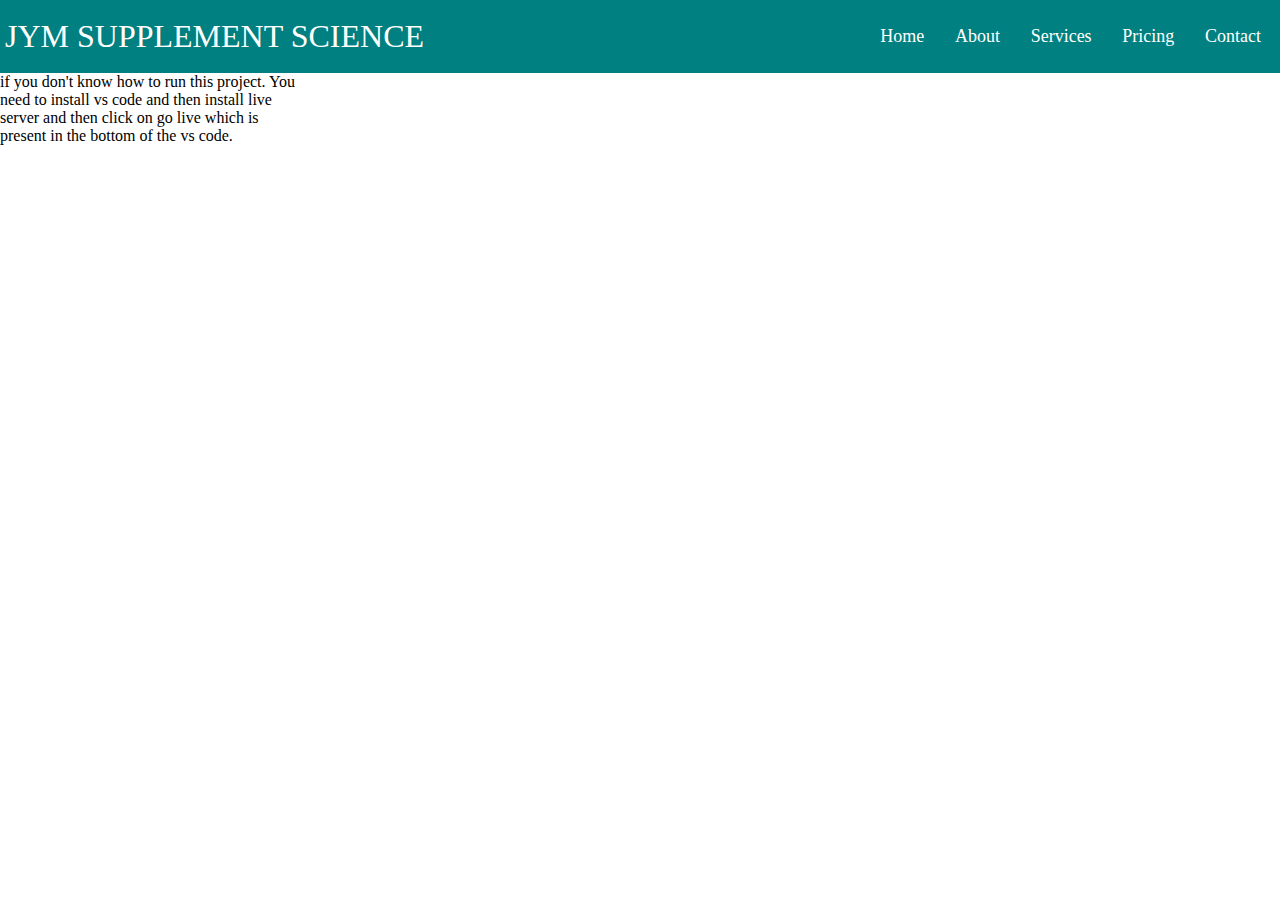
<file: detail.html>
<!DOCTYPE html>
<html lang="en">
<head>
    <meta charset="UTF-8">
    <meta name="viewport" content="width=device-width, initial-scale=1.0">
    <title>Document</title>
    <link rel="stylesheet" href="style.css">


    

   
</head>
<body>
   
       





    <div id="app"></div>
    <div id="temporaryContent">
        <div class="title">PRODUCT DETAIL</div>
        <div class="detail">
            <div class="image">
                <img src="">
            </div>
            <div class="content">
                <h1 class="name"></h1>
                <div class="price"></div>
                <div class="buttons">
                    <button>Check Out</button>
                    <button class="addCart">Add To Cart 
                        <span>
                            <svg class="" aria-hidden="true" xmlns="http://www.w3.org/2000/svg" fill="none" viewBox="0 0 18 20">
                                <path stroke="currentColor" stroke-linecap="round" stroke-linejoin="round" stroke-width="2" d="M6 15a2 2 0 1 0 0 4 2 2 0 0 0 0-4Zm0 0h8m-8 0-1-4m9 4a2 2 0 1 0 0 4 2 2 0 0 0 0-4Zm-9-4h10l2-7H3m2 7L3 4m0 0-.792-3H1"/>
                            </svg>
                        </span>
                    </button>
                </div>
                <div class="description"></div>
            </div>
        </div>

        <div class="title">Similar product</div>
        <div class="listProduct"></div>
    </div>

    <script src="detail.js" type="module"></script>
</body>
</html>
</file>
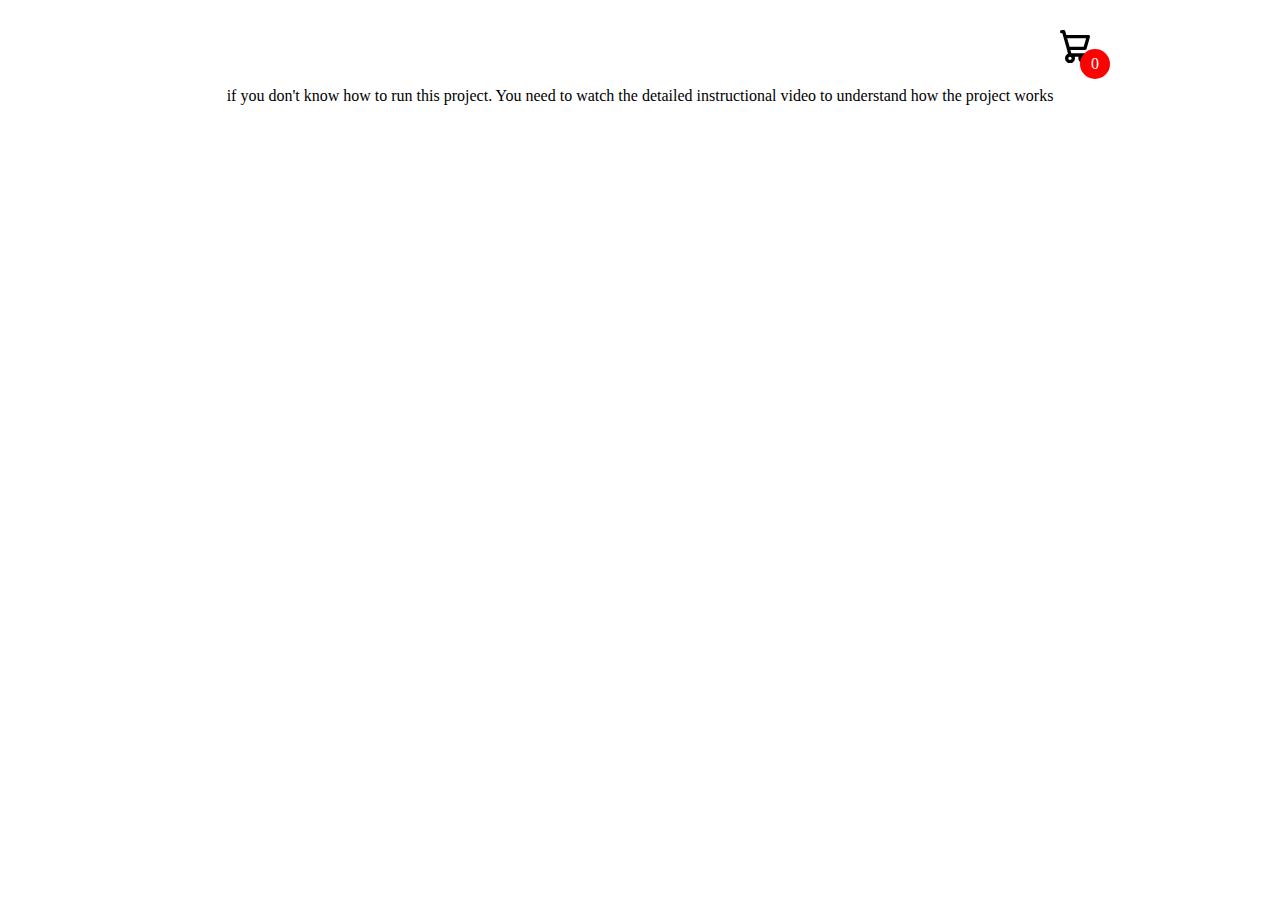
<file: template.html>
<!DOCTYPE html>
<html lang="en">
<head>
    <meta charset="UTF-8">
    <meta name="viewport" content="width=device-width, initial-scale=1.0">
    <title>Document</title>
    <link rel="stylesheet" href="style.css">
</head>
<body class="">
    <div class="container">
        <header>
            <div class="title">
                <a href="/"></a>
            </div>
            <div class="icon-cart">
                <svg aria-hidden="true" xmlns="http://www.w3.org/2000/svg" fill="none" viewBox="0 0 18 20">
                    <path stroke="currentColor" stroke-linecap="round" stroke-linejoin="round" stroke-width="2" d="M6 15a2 2 0 1 0 0 4 2 2 0 0 0 0-4Zm0 0h8m-8 0-1-4m9 4a2 2 0 1 0 0 4 2 2 0 0 0 0-4Zm-9-4h10l2-7H3m2 7L3 4m0 0-.792-3H1"/>
                </svg>
                <span>0</span>
            </div>
        </header>
        <div id="contentTab">
            if you don't know how to run this project. You need to watch the detailed instructional video to understand how the project works
        </div>
    </div>

    <div class="cartTab">
        <h1>Shopping Cart</h1>
        <div class="listCart">
        </div>
        <div class="btn">
            <button class="close">CLOSE</button>
            <button class="checkOut">Check Out</button>
        </div>
    </div>


    <script src="cart.js" type="module"></script>
</body>
</html>
</file>
<file: style.css>
body{
    margin: 0;
    font-family: Poppins;
}
svg{
    width: 30px;
}

a{
    text-decoration: none;
    color: #2F2F2F;
}
button{
    cursor: pointer;
}
.container{
    width: 900px;
    margin: auto;
    max-width: 90vw;
    text-align: center;
    padding-top: 10px;
    transition: 0.5s;
}
header{
    display: flex;
    justify-content: space-between;
    align-items: center;
    padding: 20px 0;
}
.icon-cart{
    position: relative;
}
.icon-cart span{
    position: absolute;
    background-color: red;
    width: 30px;
    height: 30px;
    display: flex;
    justify-content: center;
    align-items: center;
    border-radius: 50%;
    color: #fff;
    top: 50%;
    right: -20px;
}
.title{
    font-size: xx-large;
}

.cartTab{
    width: 400px;
    max-width: 100%;
    background-color: #353432;
    color: #eee;
    position: fixed;
    top: 0;
    right: 0px;
    bottom: 0;
    display: grid;
    grid-template-rows: 70px 1fr 70px;
}
.cartTab h1{
    padding: 20px;
    margin: 0;
    font-weight: 300;
}
.cartTab .btn{
    display: grid;
    grid-template-columns: repeat(2, 1fr);
}
.cartTab button{
    background-color: #E8BC0E;
    border: none;
    font-family: Poppins;
    font-weight: 500;
    cursor: pointer;
}
.cartTab .close{
    background-color: #eee;
}
.listCart{
    overflow: auto;
}
.listCart::-webkit-scrollbar{
    width: 0;
}
/*  */
.cartTab{
    right: -400px;
    transition: 0.5s;
}
body.activeTabCart .cartTab{
    right: 0;
}
body.activeTabCart .container{
    transform: translateX(-250px);
}
/*  */

.listProduct .item img{
    width: 90%;
    filter: drop-shadow(0 50px 20px #0009);
}
.listProduct{
    display: grid;
    grid-template-columns: repeat(4, 1fr);
    gap: 20px;
}
.listProduct .item{
    background-color: #EEEEE6;
    padding: 20px;
    border-radius: 20px;
}
.listProduct .item h2{
    font-weight: 500;
    font-size: large;
}
.listProduct .item .price{
    letter-spacing: 7px;
    font-size: small;
}
.listProduct .item button{
    background-color: #353432;
    color: #eee;
    border: none;
    padding: 5px 10px;
    margin-top: 10px;
    border-radius: 20px;
}
/*  */

.listCart .item img{
    width: 100%;
}
.listCart .item{
    display: grid;
    grid-template-columns: 70px 150px 50px 1fr;
    gap: 10px;
    text-align: center;
    align-items: center;
}
.listCart .quantity span{
    display: inline-block;
    width: 25px;
    height: 25px;
    background-color: #eee;
    border-radius: 50%;
    color: #555;
    cursor: pointer;
}
.listCart .quantity span:nth-child(2){
    background-color: transparent;
    color: #eee;
    cursor: auto;
}
.listCart .quantity{
    display: flex;
}
.listCart .item:nth-child(even){
    background-color: #eee1;
}
/*  */

/* detail page */

.detail{
    display: grid;
    grid-template-columns: repeat(2, 1fr);
    gap: 50px;
    text-align: left;
}
.detail .image img{
    width: 100%;
}
.detail .image{
    position: relative;
}
.detail .image::before{
    position: absolute;
    width: 300px;
    height: 300px;
    content: '';
    background-color: #94817733;
    z-index: -1;
    border-radius: 190px 100px 170px 180px;
    left: calc(50% - 150px);
    top: 50px;

}
.detail .name{
    font-size: xxx-large;
    padding: 40px 0 0 0;
    margin: 0 0 10px 0;
}
.detail .price{
    font-weight: bold;
    font-size: x-large;
    letter-spacing: 7px;
    margin-bottom: 20px;
}
.detail .buttons{
    display: flex;
    gap: 20px;
    margin-bottom: 20px;
}
.detail .buttons button{
    background-color: #eee;
    border: none;
    padding: 15px 20px;
    border-radius: 20px;
    font-family: Poppins;
    font-size: large;
}
.detail .buttons svg{
    width: 15px;
}
.detail .buttons span{
    background-color: #555454;
    width: 30px;
    height: 30px;
    display: flex;
    justify-content: center;
    align-items: center;
    border-radius: 50%;
    margin-left: 20px;
}

.detail .buttons button:nth-child(2){
    background-color: #2F2F2F;
    display: flex;
    justify-content: center;
    align-items: center;
    color: #eee;
    box-shadow: 0 10px 20px #2F2F2F77;
}
.detail .description{
    font-weight: 300;
}

/*  */

@media only screen and (max-width: 992px) {
    .listProduct{
        grid-template-columns: repeat(3, 1fr);
    }
    .detail{
        grid-template-columns:  40% 1fr;
    }
}


/* mobile */
@media only screen and (max-width: 767px) {
    .listProduct{
        grid-template-columns: repeat(2, 1fr);
    }
    .detail{
        text-align: center;
        grid-template-columns: 1fr;
    }
    .detail .image img{
        width: unset;
        height: 40vh;
    } 
    .detail .name{
        font-size: x-large;
        margin: 0;

    }
    .detail .buttons button{
        font-size: small;
    }
    .detail .buttons{
        justify-content: center;
    }
}
</file>
